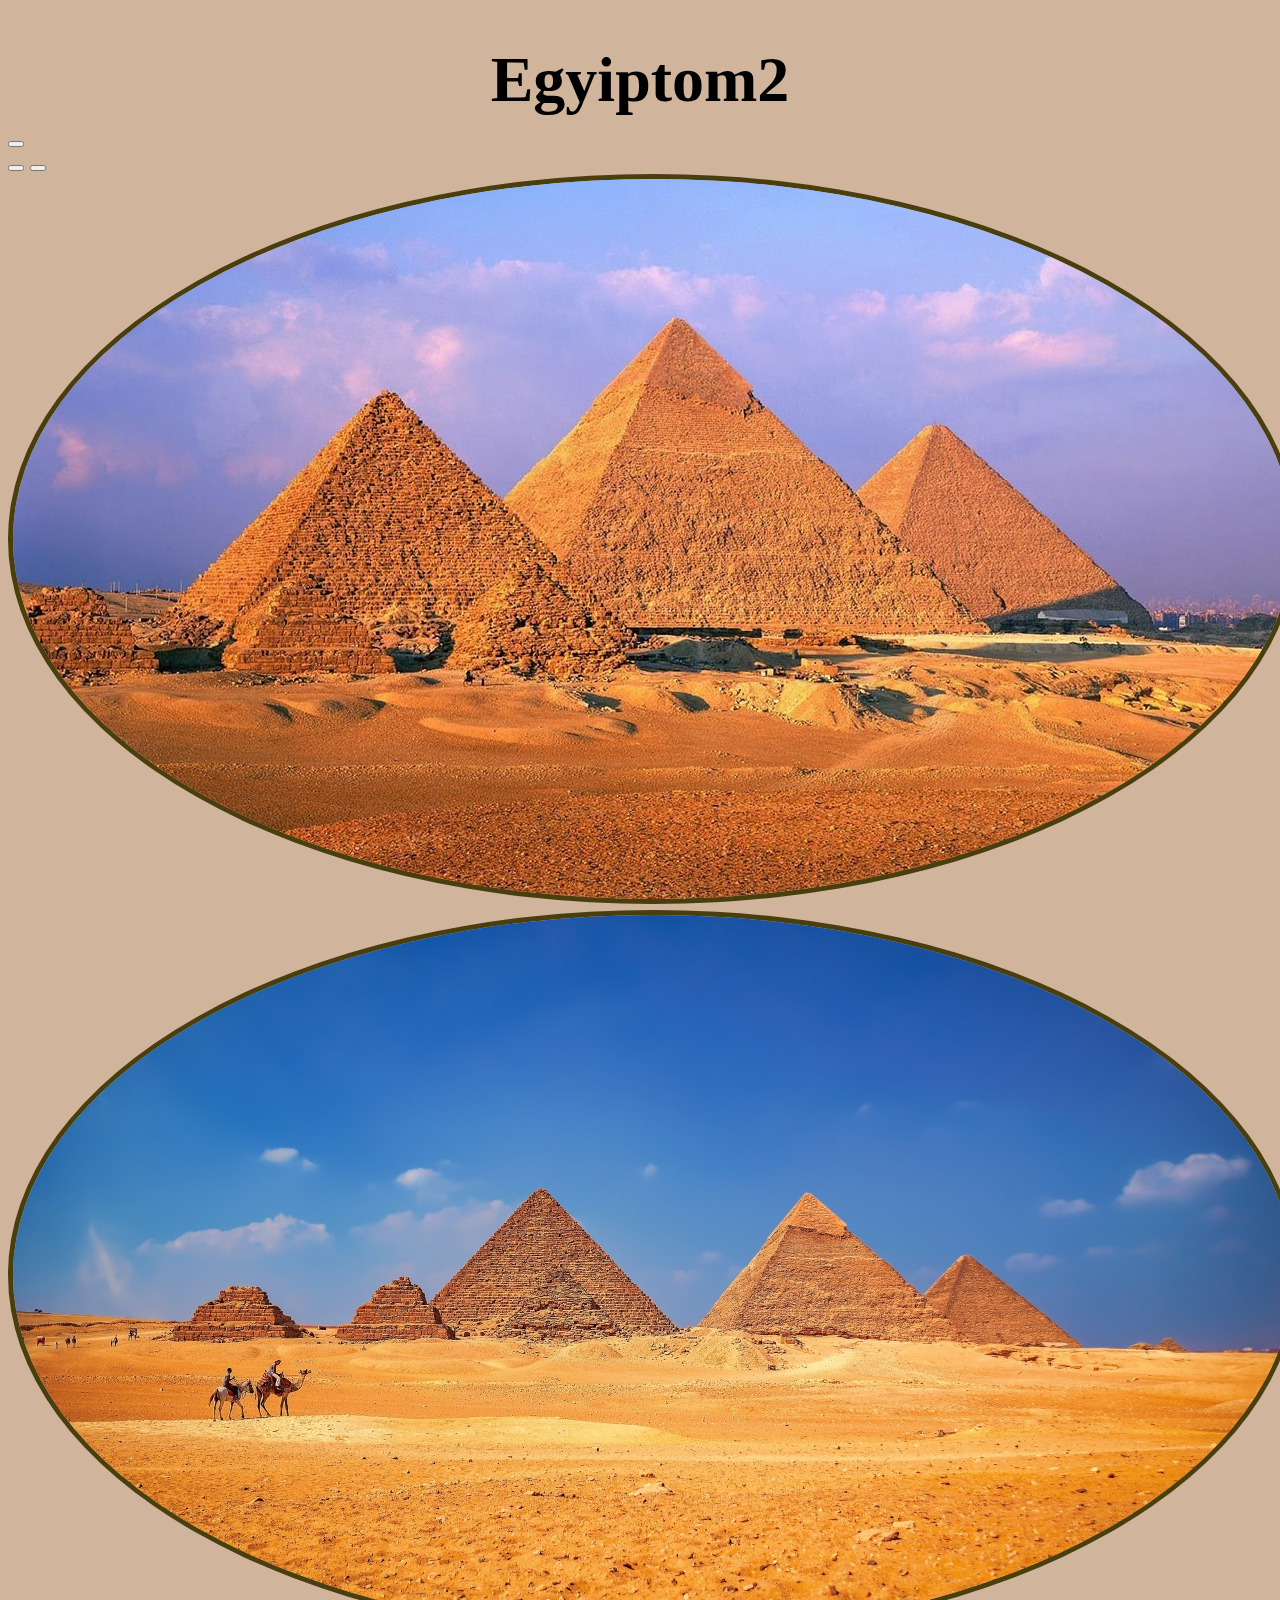
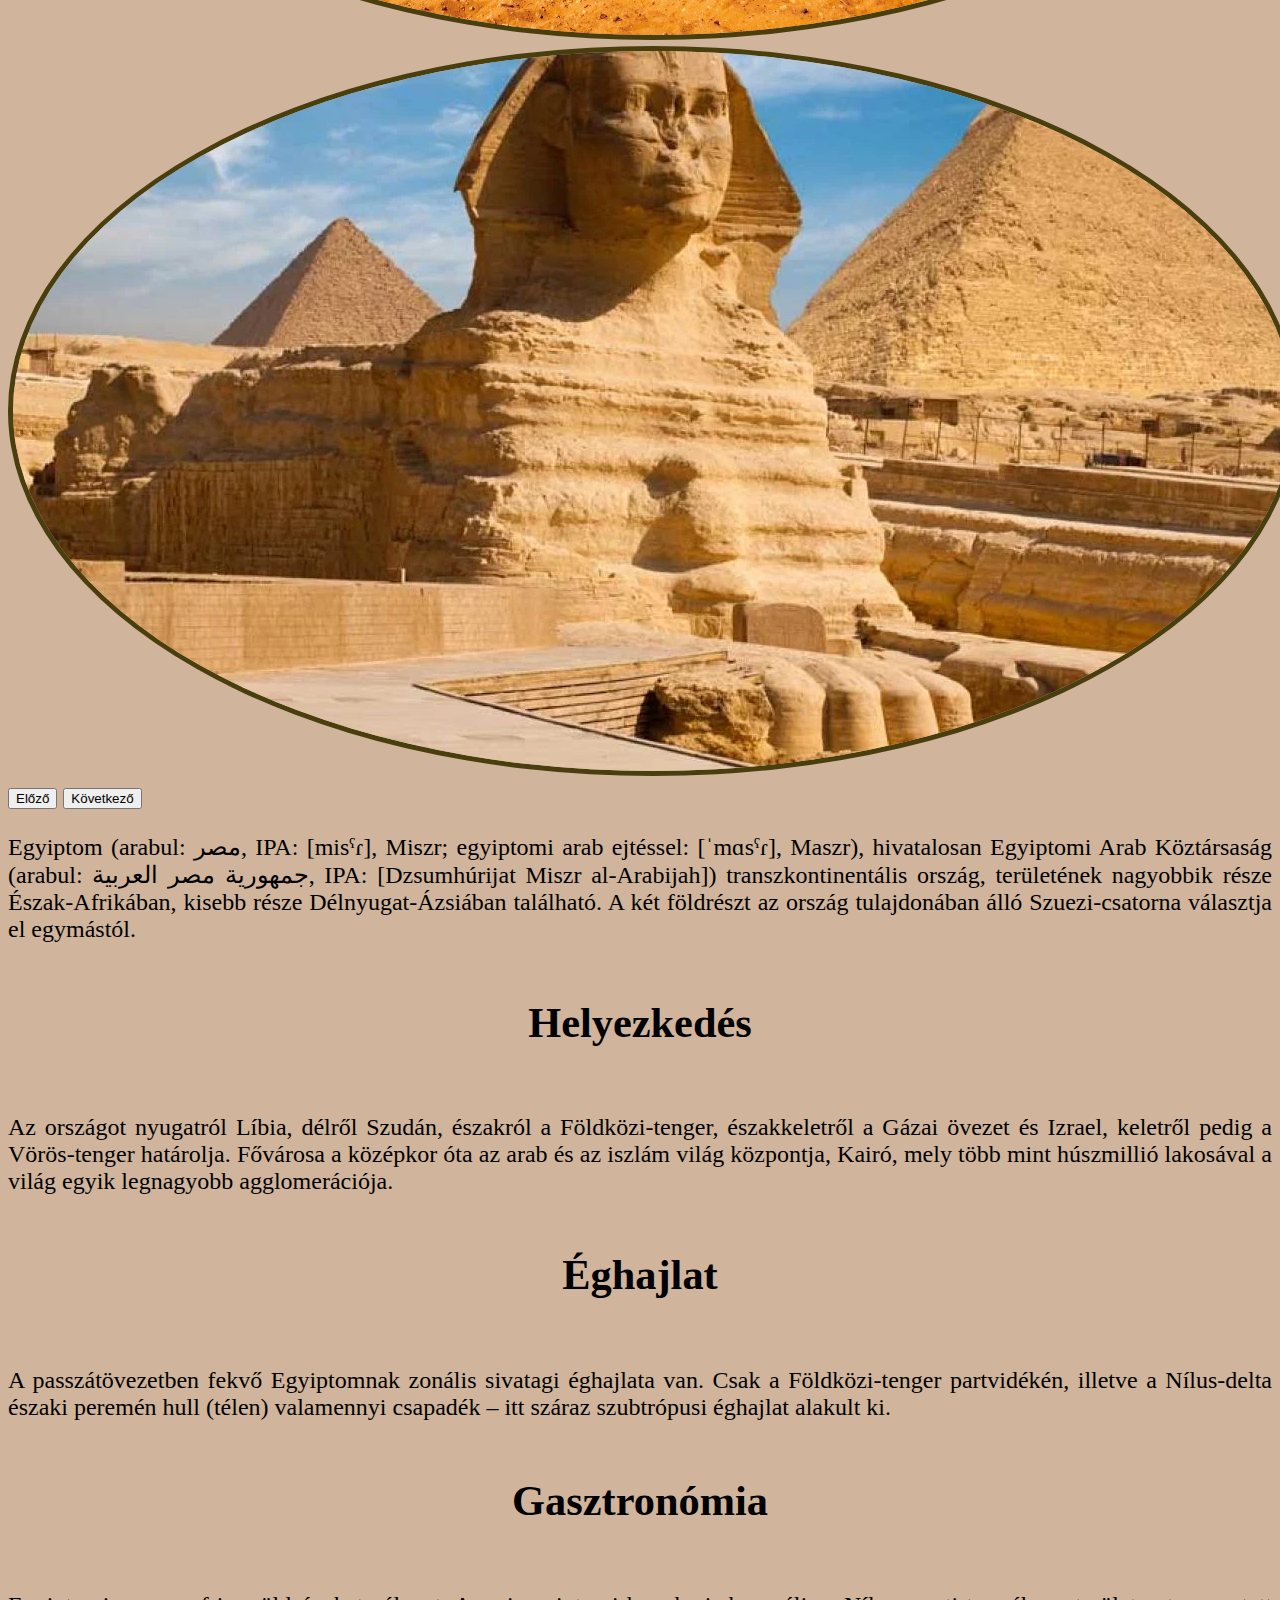
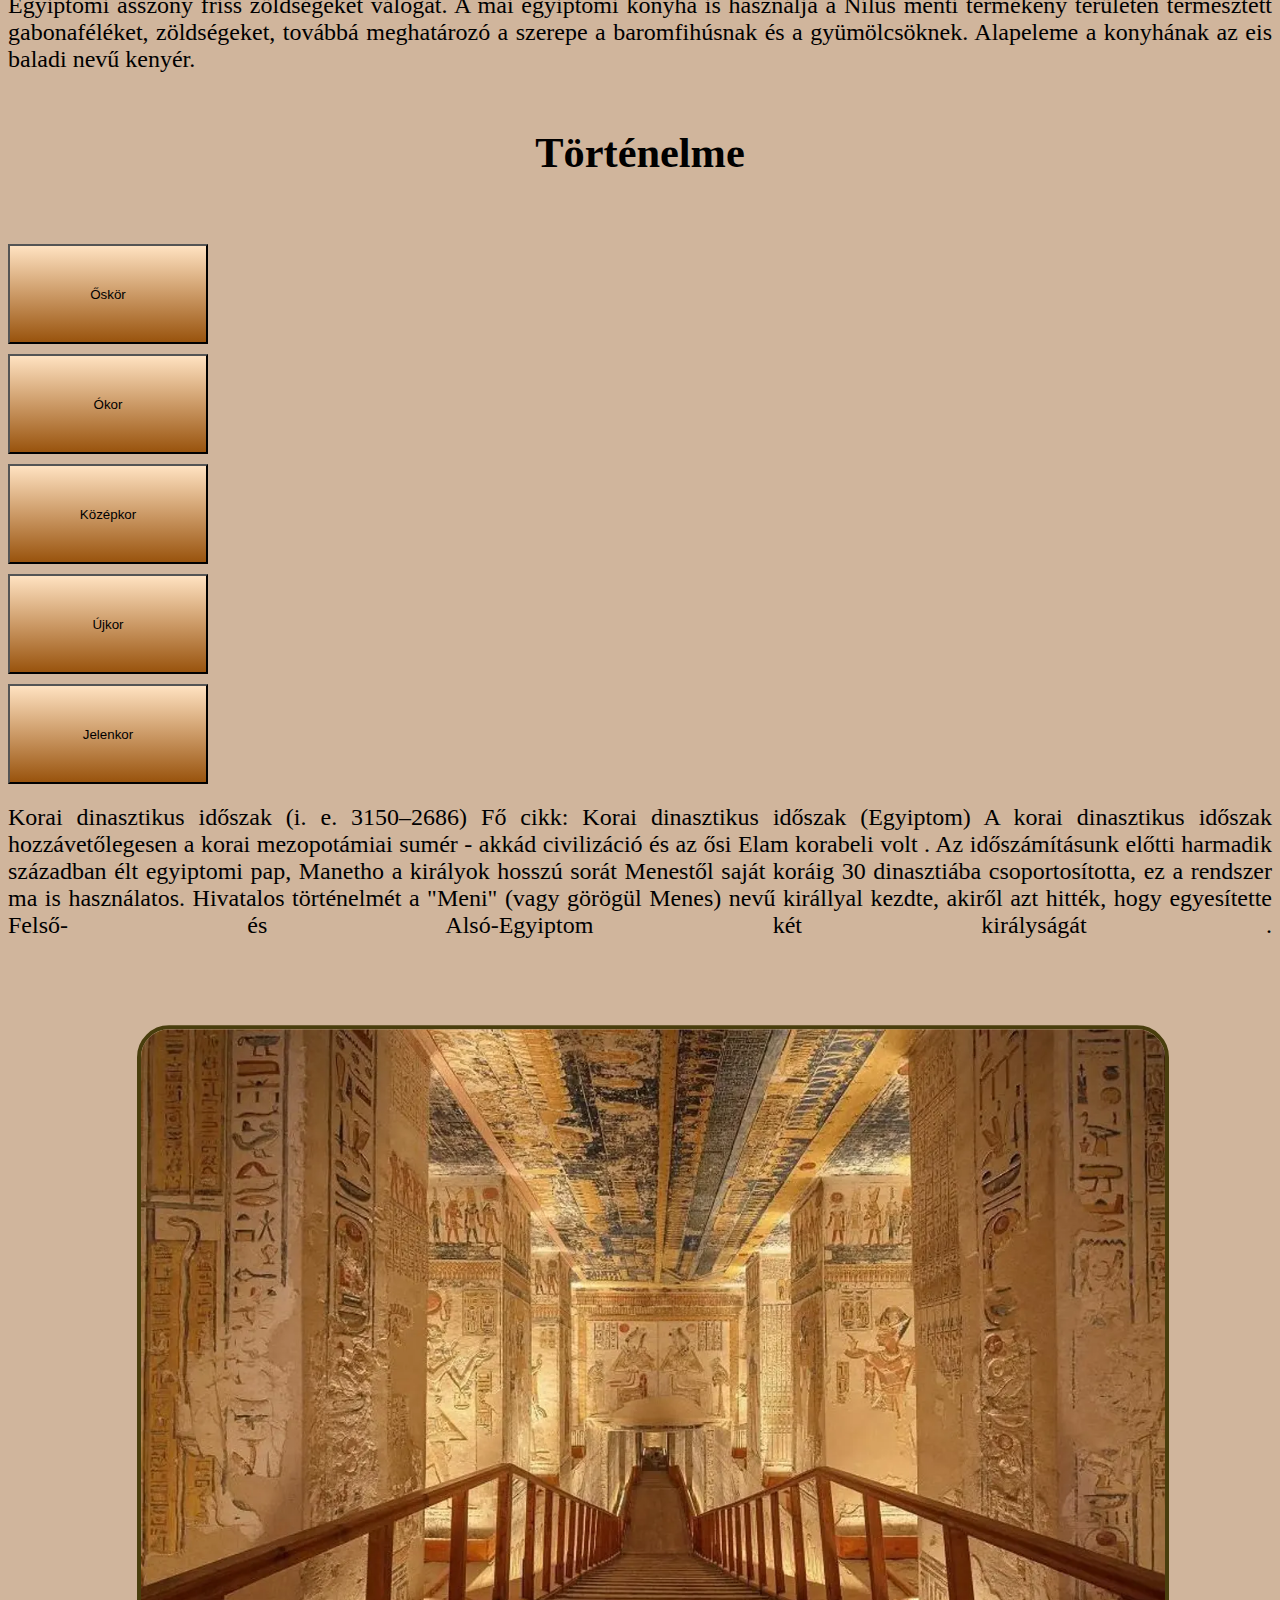
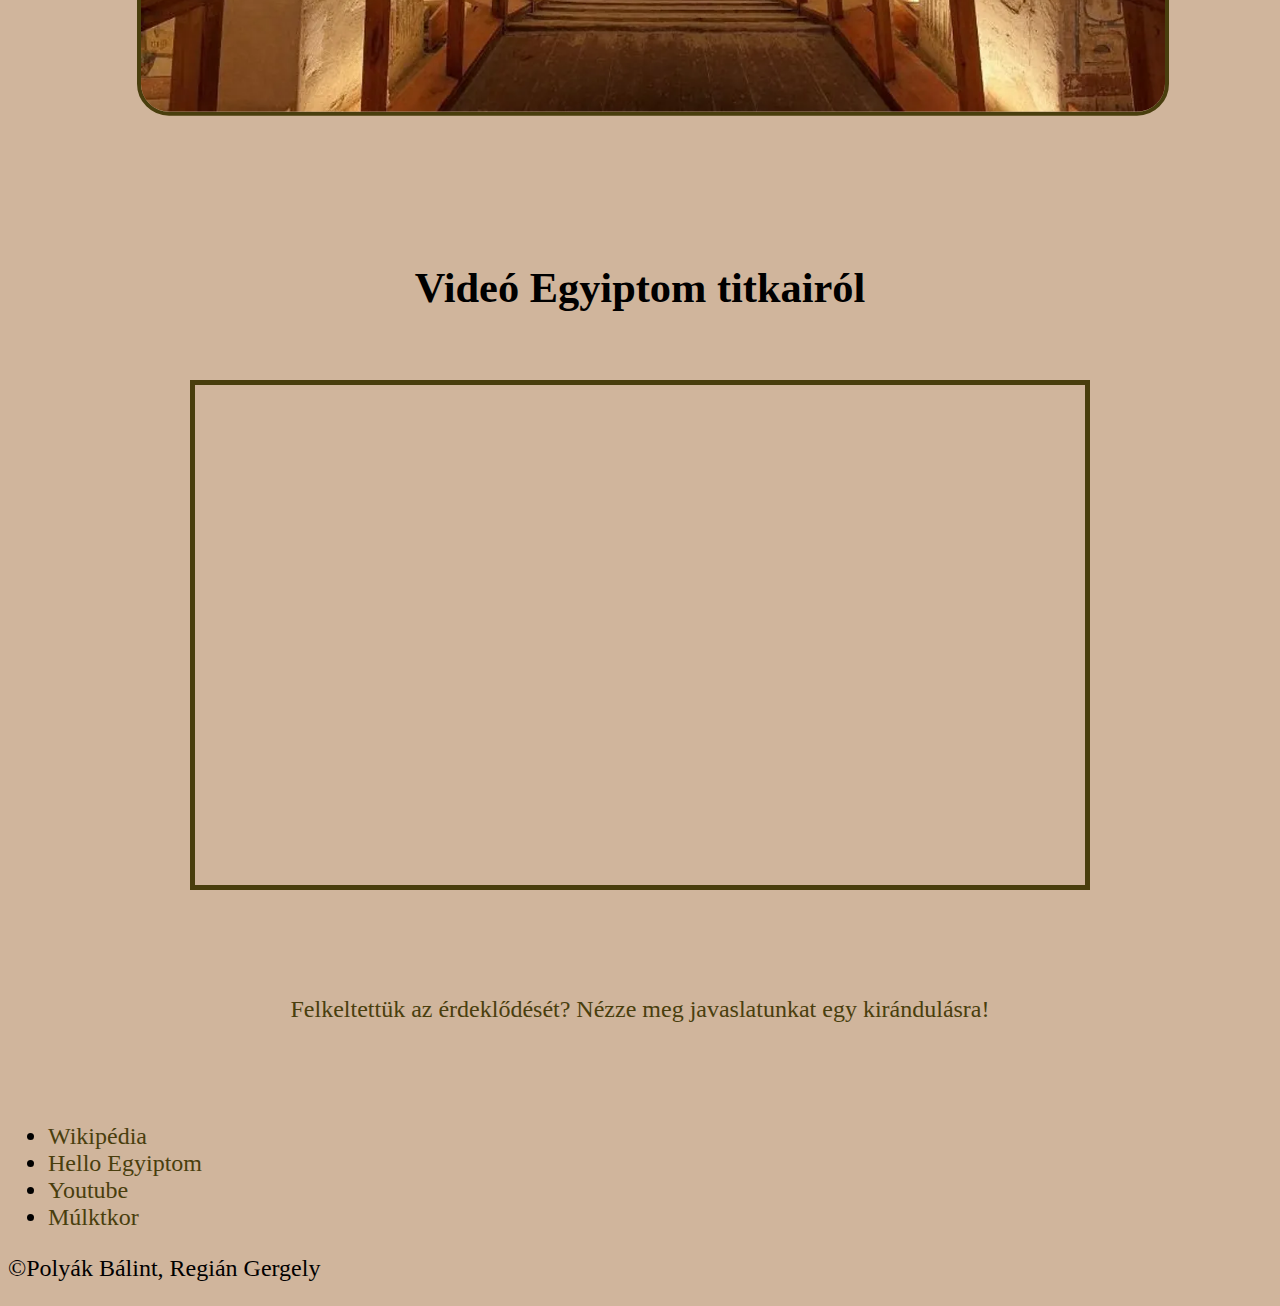
<file: index.html>
<!DOCTYPE html>
<html lang="hu">
<head> 
    <meta charset="UTF-8">
    <meta http-equiv="X-UA-Compatible" content="IE=edge">
    <meta name="viewport" content="width=device-width, initial-scale=1.0">
    <link href="https://cdn.jsdelivr.net/npm/bootstrap@5.1.3/dist/css/bootstrap.min.css" rel="stylesheet" integrity="sha384-1BmE4kWBq78iYhFldvKuhfTAU6auU8tT94WrHftjDbrCEXSU1oBoqyl2QvZ6jIW3" crossorigin="anonymous">
    <script src="https://cdn.jsdelivr.net/npm/bootstrap@5.1.3/dist/js/bootstrap.bundle.min.js" integrity="sha384-ka7Sk0Gln4gmtz2MlQnikT1wXgYsOg+OMhuP+IlRH9sENBO0LRn5q+8nbTov4+1p" crossorigin="anonymous"></script>
    <link rel="stylesheet" href="style.css">
    <title>Egyiptom</title>
</head>
<body>
    <div class="container">
        <div class="row">
            <div class="col-12 heading">
                <h1 >Egyiptom2</h1>
            </div>
        </div>
        <div class="row">
            <div class="col-lg-6 ">
                <div id="carouselExampleIndicators" class="carousel slide" data-bs-ride="carousel">
                    <div class="carousel-indicators">
                      <button type="button" data-bs-target="#carouselExampleIndicators" data-bs-slide-to="0" class="active" aria-current="true" aria-label="Slide 1"></button>
                      <button type="button" data-bs-target="#carouselExampleIndicators" data-bs-slide-to="1" aria-label="Slide 2"></button>
                      <button type="button" data-bs-target="#carouselExampleIndicators" data-bs-slide-to="2" aria-label="Slide 3"></button>
                    </div>
                    <div class="carousel-inner">
                      <div class="carousel-item active">
                        <img src="kepek/egyiptom-altalanos.jpg" class="d-block w-100 slideshow" title="piramisok" alt="piramisok">
                      </div>
                      <div class="carousel-item">
                        <img src="kepek/slideshhow1.jpg" class="d-block w-100 slideshow" title="piramisok" title="piramisok">
                      </div>
                      <div class="carousel-item">
                        <img src="kepek/slideshow2.jpg" class="d-block w-100 slideshow" title="sphinx" title="sphinx">
                      </div>
                    </div>
                    <button class="carousel-control-prev" type="button" data-bs-target="#carouselExampleIndicators" data-bs-slide="prev">
                      <span class="carousel-control-prev-icon" aria-hidden="true"></span>
                      <span class="visually-hidden">Előző</span>
                    </button>
                    <button class="carousel-control-next" type="button" data-bs-target="#carouselExampleIndicators" data-bs-slide="next">
                      <span class="carousel-control-next-icon" aria-hidden="true"></span>
                      <span class="visually-hidden">Következő</span>
                    </button>
                  </div> 
            </div>
            <div class="col-lg-6">
                <p>Egyiptom (arabul: مصر, IPA: [misˤɾ], Miszr; egyiptomi arab ejtéssel: [ˈmɑsˤɾ], Maszr), hivatalosan Egyiptomi Arab Köztársaság (arabul: جمهورية مصر العربية, IPA: [Dzsumhúrijat Miszr al-Arabijah]) transzkontinentális ország, területének nagyobbik része Észak-Afrikában, kisebb része Délnyugat-Ázsiában található. A két földrészt az ország tulajdonában álló Szuezi-csatorna választja el egymástól.</p>
            </div>
        </div>
        <div class="row">
            <div class="col-lg-4">
                <h3>Helyezkedés</h3>
                <p>Az országot nyugatról Líbia, délről Szudán, északról a Földközi-tenger, északkeletről a Gázai övezet és Izrael, keletről pedig a Vörös-tenger határolja. Fővárosa a középkor óta az arab és az iszlám világ központja, Kairó, mely több mint húszmillió lakosával a világ egyik legnagyobb agglomerációja.</p>
            </div>
            <div class="col-lg-4">
                <h3>Éghajlat</h3>
                <p>A passzátövezetben fekvő Egyiptomnak zonális sivatagi éghajlata van. Csak a Földközi-tenger partvidékén, illetve a Nílus-delta északi peremén hull (télen) valamennyi csapadék – itt száraz szubtrópusi éghajlat alakult ki.
                </p>
            </div>
            <div class="col-lg-4">
                <h3>Gasztronómia</h3>
                <p>Egyiptomi asszony friss zöldségeket válogat.
                    A mai egyiptomi konyha is használja a Nílus menti termékeny területen termesztett gabonaféléket, zöldségeket, továbbá meghatározó a szerepe a baromfihúsnak és a gyümölcsöknek. Alapeleme a konyhának az eis baladi nevű kenyér.</p>
            </div>
        </div>
        <div class="row">
            <h3>Történelme</h3>
            <div class="col-lg-3 button-container">
                <button class="korok-btn" onclick="displayText(1)">Őskör</button><br>
                <button class="korok-btn" onclick="displayText(2)">Ókor</button><br>
                <button class="korok-btn" onclick="displayText(3)">Középkor</button><br>
                <button class="korok-btn" onclick="displayText(4)">Újkor</button><br>
                <button class="korok-btn" onclick="displayText(5)">Jelenkor</button><br>
            </div>
            <div class="col-lg-9">
              <div class="text-container">
                <p class="text active" id="text1">Korai dinasztikus időszak (i. e. 3150–2686)
                  Fő cikk: Korai dinasztikus időszak (Egyiptom)
                  A korai dinasztikus időszak hozzávetőlegesen a korai mezopotámiai sumér - akkád civilizáció és az ősi Elam korabeli volt . Az időszámításunk előtti harmadik században élt egyiptomi pap, Manetho a királyok hosszú sorát Menestől saját koráig 30 dinasztiába csoportosította, ez a rendszer ma is használatos. Hivatalos történelmét a "Meni" (vagy görögül Menes) nevű királlyal kezdte, akiről azt hitték, hogy egyesítette Felső- és Alsó-Egyiptom két királyságát .
                <img src="kepek/okori egziptom.jpg" class="img-fluid okor" alt="Valley of the kings" title="Valley of the kings"></p>
                <p class="text" id="text2">Hafré piramisa
                  A terület viszonylagos elszigeteltsége és a Nílus évenkénti áradásai következtében a Nílus völgyében alakult ki az ókori Egyiptom, az ókor egyik legfejlettebb civilizációja, miután Ménész (Mina) I. e. 3000 körül egyesítette Alsó- és Felső-Egyiptomot. A birodalom mintegy háromezer évig állt fenn; a XXX. dinasztia hatalmát a perzsák döntötték meg I. e. 342-ben, így rövid függetlenedést követően az I. e. 525-ben már meghódított Egyiptom ismét az Óperzsa Birodalom része lett. A folyton lázongó tartományt I. e. 332-ben foglalták el Nagy Sándor csapatai, majd halála után egyik hadvezére, I. Ptolemaiosz vezetésével ismét függetlenedett.
                  <img src="kepek/egyiptom2-scaled.jpg" class="img-fluid okor" alt="Abu Simbel Temple" title="Abu Simbel Temple"></p>
                  
                <p class="text" id="text3">Egyiptom a 7. század közepén a iszlám zászlaja alatt egyesült arabok hódításának esett áldozatul. Miután az Újperzsa Birodalommal folytatott, mintegy ötvenéves háborúskodás során kimerült császárság 636-ban döntő vereséget szenvedett az eltökélt araboktól a jarmúki csatában, Szíria és Palesztina után Egyiptom is elesett. 641-ben a bizánciak vereséget szenvedtek a babilóni csatában Amr ibn al-Ász hadaitól, és a tartomány evakuálása mellett döntöttek. A szeptember 12-én elhagyott Alexandriát a Kürosz pátriárka által aláírt szerződésben vállaltak értelmében az arabok szeptember 29-én bevonultak a városba.
                  <img src="kepek/kozepkoriegyiptom.jpg" class="img-fluid okor" alt="Falrajzok" title="Falrajzok">
                </p>
                <p class="text" id="text4">
                  Az újkori Egyiptom történelmi periódusa az ókori Egyiptom után következik, a modern időkig tart. Általában az 1517-es oszmán-török hódítástól kezdik számolni, amikor is Egyiptom a török birodalom részévé vált, és ez a közel-keleti régió sok tekintetben az oszmán befolyás alá került. Az újkori Egyiptom számos fontos politikai és társadalmi változáson ment keresztül, többek között a francia és az angol befolyás észlelhető a területen.
                  <img src="kepek/ujkori.jpeg" class="img-fluid okor" class="img-fluid okor" alt="Deir el-Bahari" title="Deir el-Bahari"></p>
                <p class="text" id="text5">Jelenkori Egyiptom az ország történelmének és kultúrájának fontos része, amely sokféle politikai és társadalmi dinamikát tartalmaz. Az 1952-es egyiptomi forradalom és az azt követő események jelentősen formálták az ország jelenlegi politikai és társadalmi környezetét.

                  Az egyik legfontosabb esemény az 1952-es egyiptomi forradalom volt, amelynek során az Egyiptomi Szabad Tisztek Mozgalma (Free Officers Movement) vette át az uralmat az országban. Ennek eredményeként az uralkodói rendszer megszűnt, és az ország republikánus állammá vált.
                  <img src="kepek/jelenegziptom.jpg" class="img-fluid okor" class="img-fluid okor" alt="piramisok,sphinx" title="piramisok,sphinx"></p>
              </div>
            </div>
        </div>
        <div class="row">
          <div class="col-12 video">
            <h3>Videó Egyiptom titkairól</h3>
            <iframe width="890" height="500"
            src="https://www.youtube.com/embed/d98u4k0NDJI" class="videocska">
            </iframe>
          </div>
        </div>
        <div class="row">
          <div class="col-12">
            <a href="">
              <a href="kirandulas.html">
                <p id="ajanlas">Felkeltettük az érdeklődését? Nézze meg javaslatunkat egy kirándulásra!</p>
              </a>
            </a>
          </div>
        </div>
    </div>
    <div class="container">
      <footer class="py-3 my-4">
        <ul class="nav justify-content-center border-bottom pb-3 mb-3">
          <li class="nav-item"><a href="https://hu.wikipedia.org/wiki/%C3%93kori_Egyiptom" class="nav-link px-2 text-muted">Wikipédia</a></li>
          <li class="nav-item"><a href="https://helloegyiptom.wixsite.com/helloegyiptom/post/20-furcsa-dolog-az-%C3%B3kori-egyiptomiakr%C3%B3l" class="nav-link px-2 text-muted">Hello Egyiptom</a></li>
          <li class="nav-item"><a href="https://www.youtube.com/watch?v=d98u4k0NDJI&t=101s&ab_channel=T%C3%ADzesLista" class="nav-link px-2 text-muted">Youtube</a></li>
          <li class="nav-item"><a href="https://m.mult-kor.hu/20130424_het_erdekesseg_az_okori_egyiptombol?pIdx=1" class="nav-link px-2 text-muted">Múlktkor</a></li>
          <!-- <li class="nav-item"><a href="#" class="nav-link px-2 text-muted">Egyiptom</a></li> -->
        </ul>
        <p class="text-center ">&copy;Polyák Bálint, Regián Gergely</p>
      </footer>
    </div>
    <script>
      document.getElementById('text1').classList.add('active');
    
      function displayText(buttonNumber) {
        var texts = document.querySelectorAll('.text');
        texts.forEach(function(text) {
          text.classList.remove('active');
        });
    
        var textId = 'text' + buttonNumber;
        var textElement = document.getElementById(textId);
        if (textElement) {
          textElement.classList.add('active');
        }
      }
    </script>
</html>
</file>
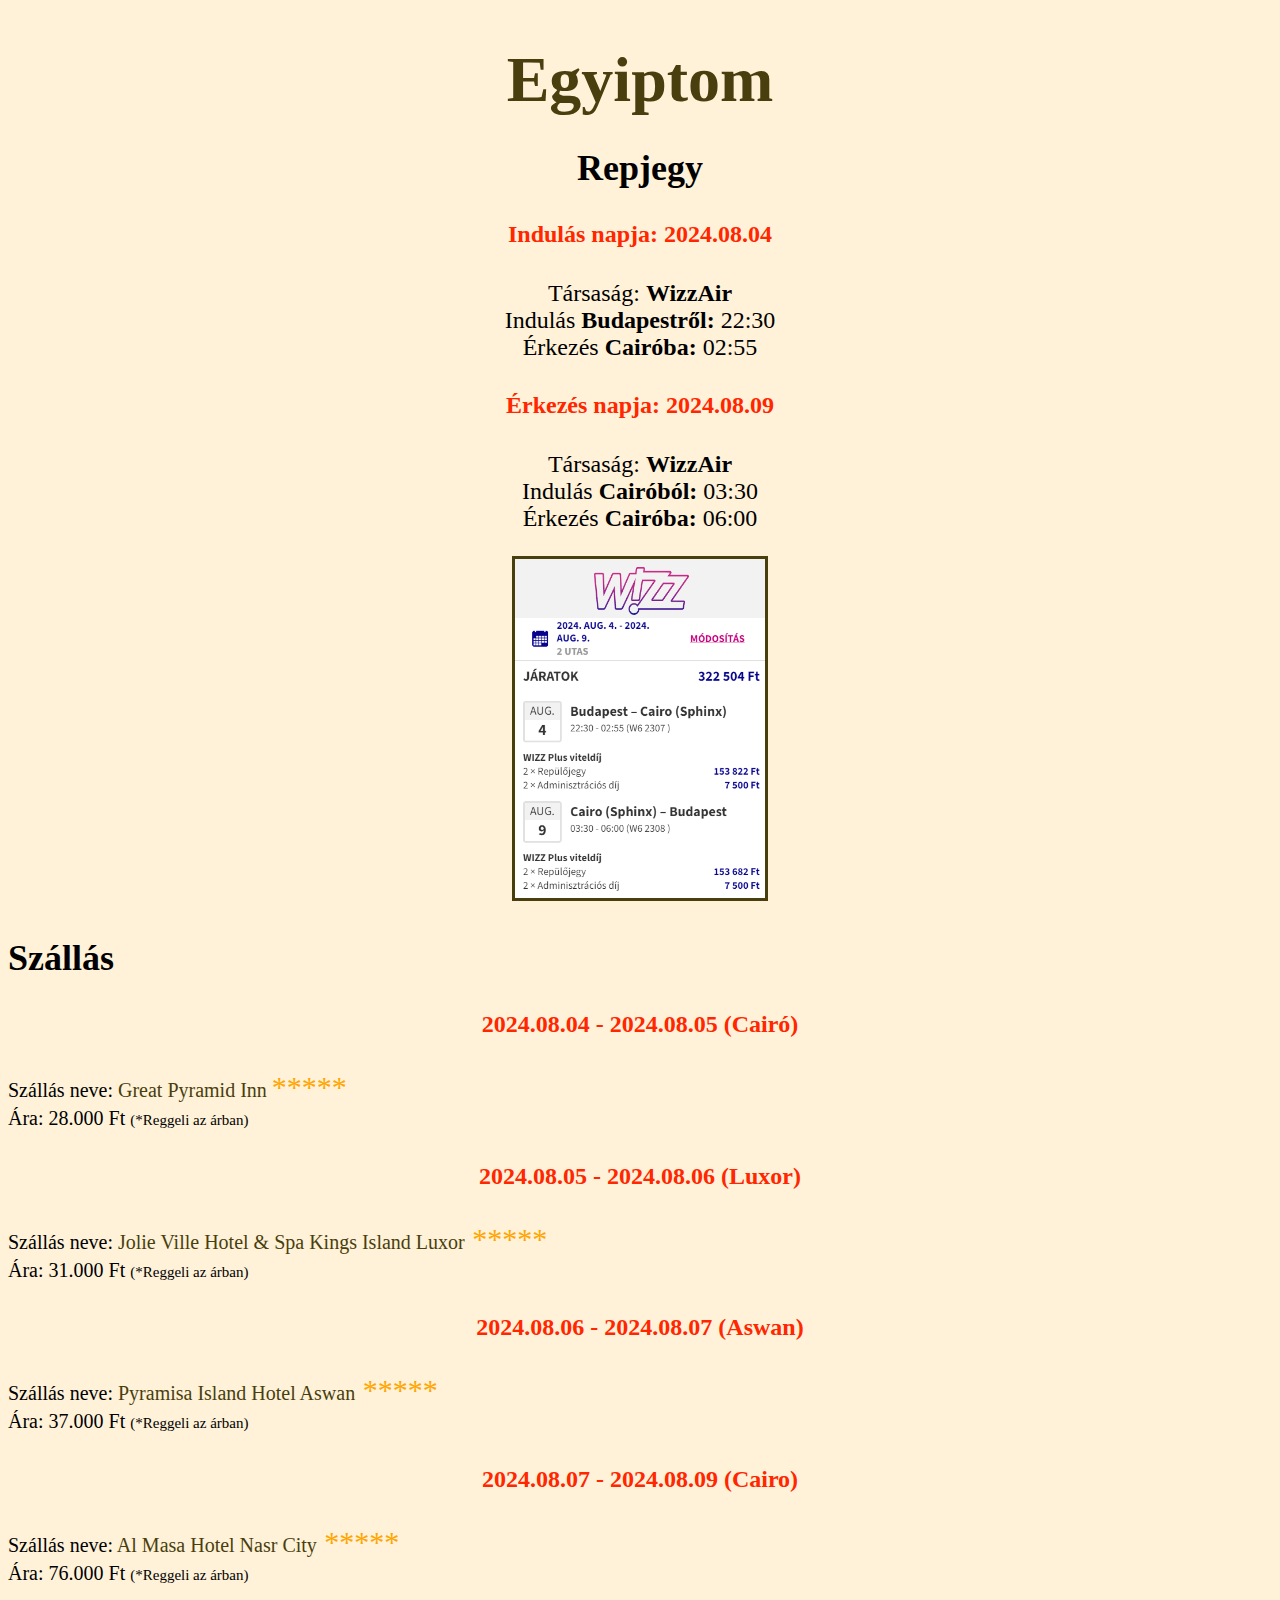
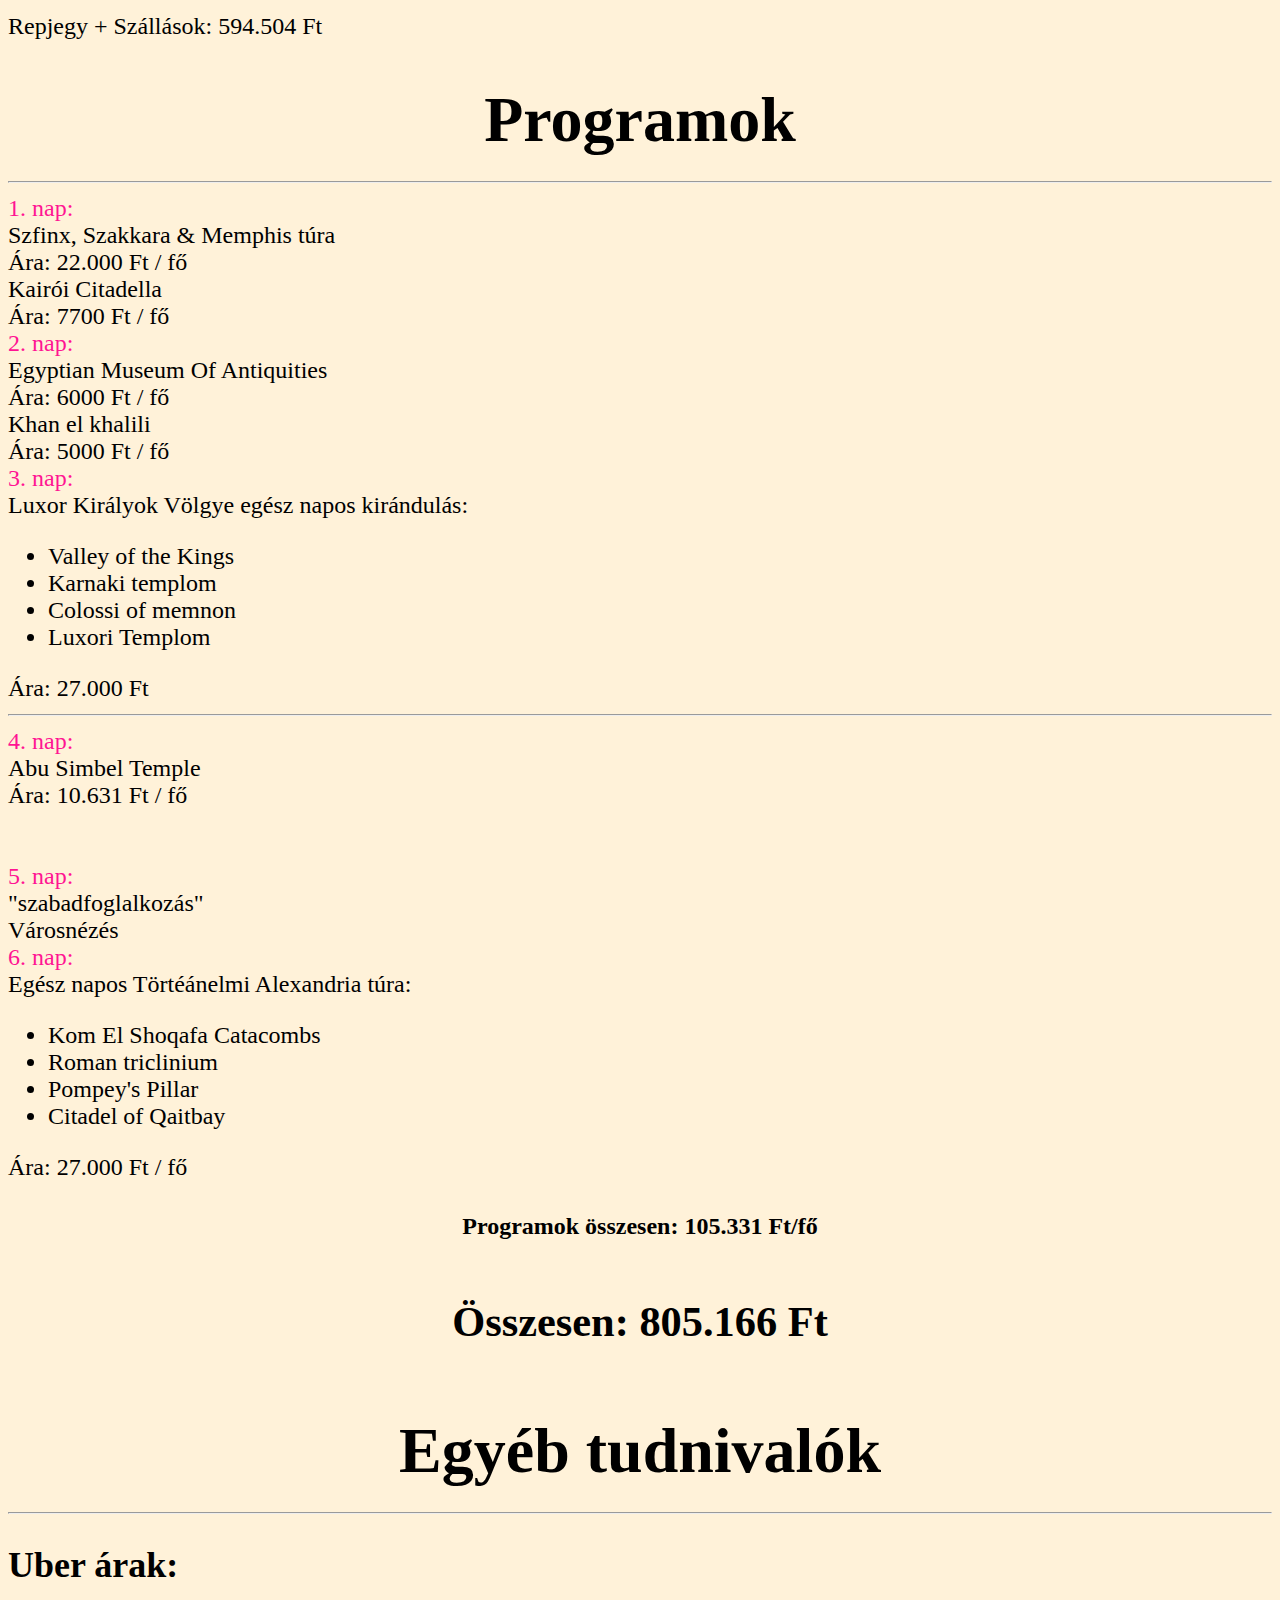
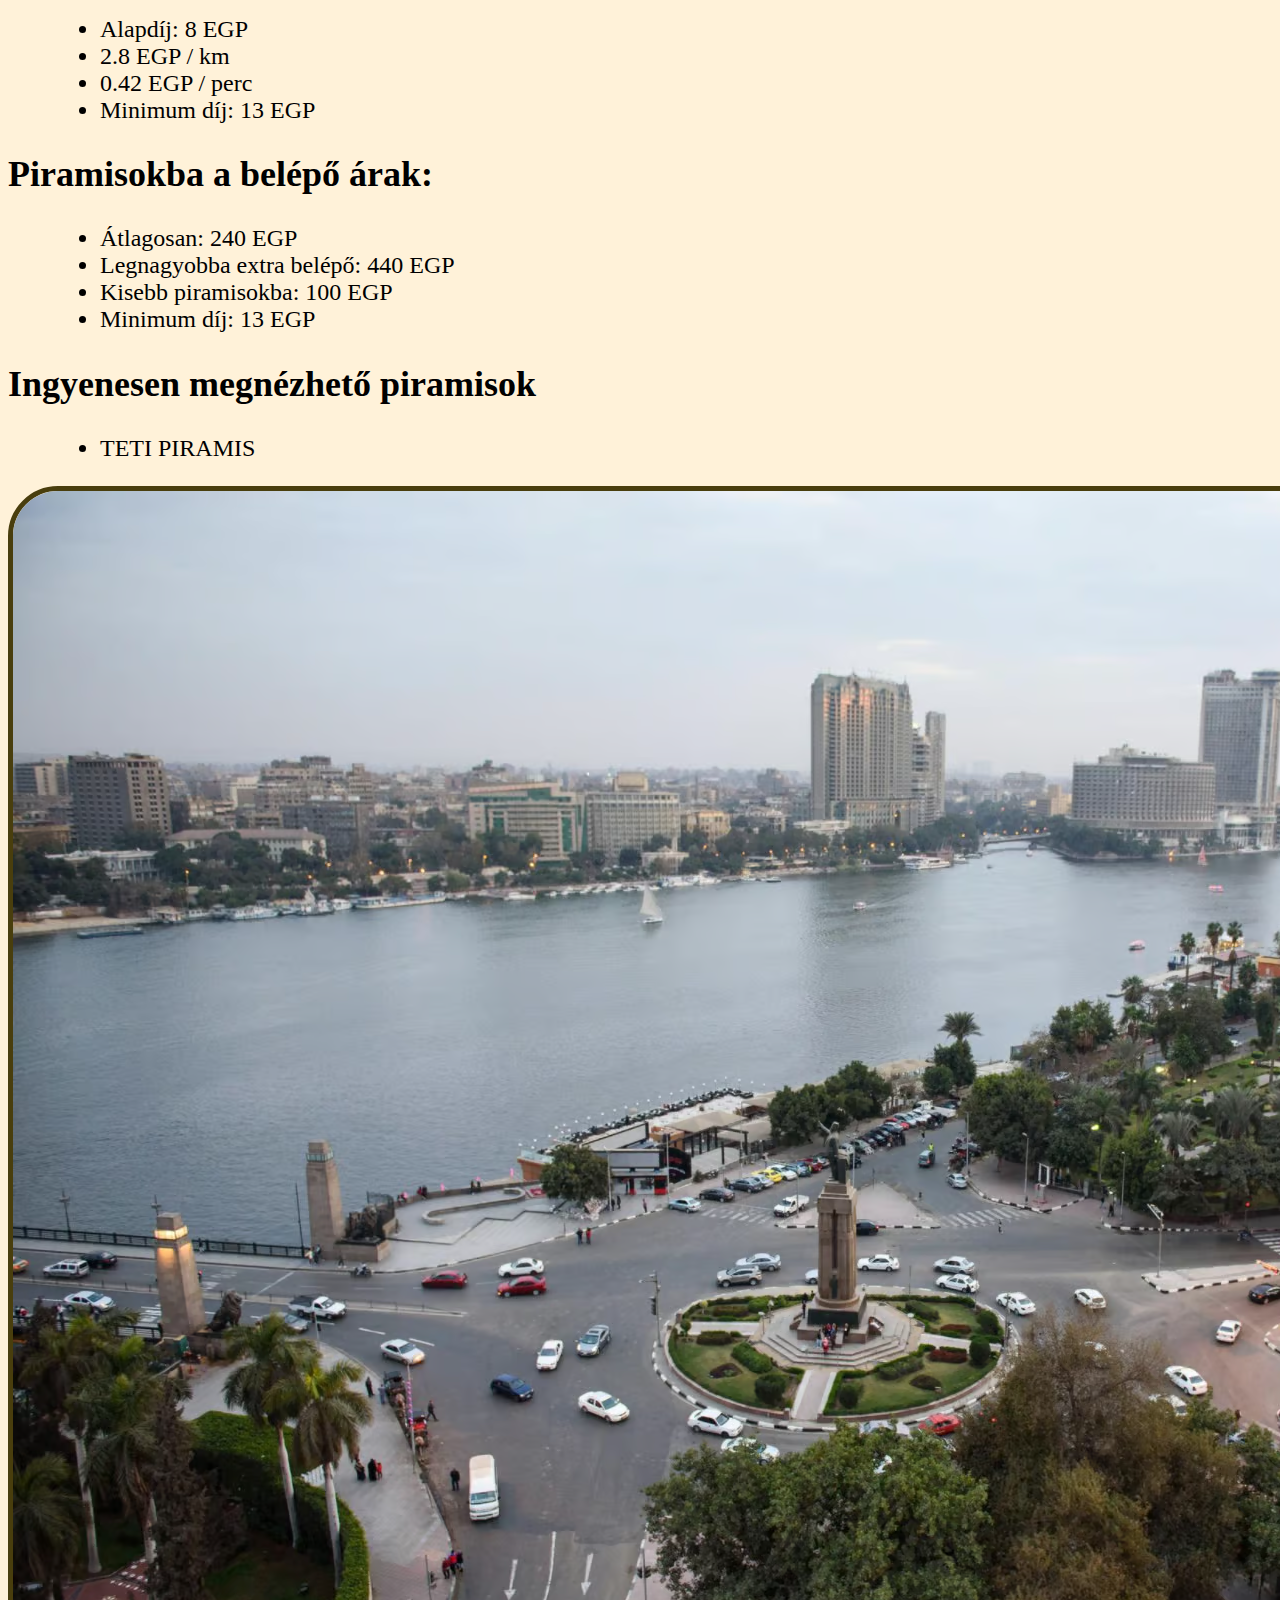
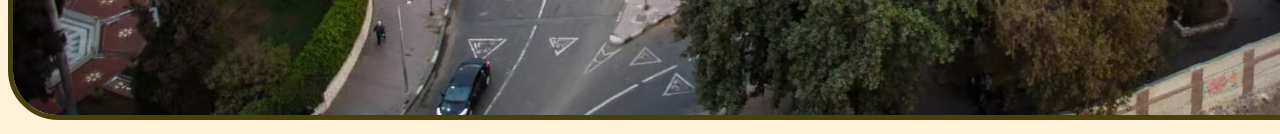
<file: kirandulas.html>
<!DOCTYPE html>
<html lang="hu">
<head> 
    <meta charset="UTF-8">
    <meta http-equiv="X-UA-Compatible" content="IE=edge">
    <meta name="viewport" content="width=device-width, initial-scale=1.0">
    <link href="https://cdn.jsdelivr.net/npm/bootstrap@5.1.3/dist/css/bootstrap.min.css" rel="stylesheet" integrity="sha384-1BmE4kWBq78iYhFldvKuhfTAU6auU8tT94WrHftjDbrCEXSU1oBoqyl2QvZ6jIW3" crossorigin="anonymous">
    <script src="https://cdn.jsdelivr.net/npm/bootstrap@5.1.3/dist/js/bootstrap.bundle.min.js" integrity="sha384-ka7Sk0Gln4gmtz2MlQnikT1wXgYsOg+OMhuP+IlRH9sENBO0LRn5q+8nbTov4+1p" crossorigin="anonymous"></script>
    <link rel="stylesheet" href="style.css">
    <link rel="stylesheet" href="kirandulas.css">
    <title>Egyiptom</title>
</head>
<body>
    <div class="container">
        <div class="row">
            <div class="col-12 heading">
                <h1> <a href="index.html">Egyiptom</a></h1>
            </div>
        </div>
       <div class="row">
        <div class="col-lg-6 repjegy-div">
            <h2>Repjegy</h2>
            <div id="repjegy">
                <p>
                <h4 id="indulas">Indulás napja: 2024.08.04</h4> 
                Társaság: <b>WizzAir</b> <br>
                Indulás <b>Budapestről:</b> 22:30 <br>
                Érkezés <b>Cairóba:</b> 02:55       
                <h4 id="indulas">Érkezés napja: 2024.08.09</h4>
                Társaság: <b>WizzAir</b> <br>
                Indulás <b>Cairóból:</b> 03:30 <br>
                Érkezés <b>Cairóba:</b> 06:00</p>    
            </div>
            <img src="kepek/repjegy.png" alt="repjegy" class="img-fluid repjegy-kep" title="repjegyek">
        </p>

        </div>
        <div class="col-lg-6">
            <h2>Szállás</h2>
          
            <div id="szallas">
                <h4 id="indulas">2024.08.04 - 2024.08.05 (Cairó)</h4>
                <p>
                <span class="szallas-nev">Szállás neve: <a href="https://www.booking.com/hotel/eg/great-pyramid-inn.hu.html?aid=319854&label=great-pyramid-inn-WN6SSMXThIdzniN13SkHfAS438068517082%3Apl%3Ata%3Ap1%3Ap2%3Aac%3Aap%3Aneg%3Afi%3Atikwd-122738955926%3Alp9107634%3Ali%3Adec%3Adm%3Appccp%3DUmFuZG9tSVYkc2RlIyh9YavywThF4buZMwppv9IhQn0&sid=b540a06affc83292b10012929bdadb5a&age=0&all_sr_blocks=152563711_295793783_2_1_0&checkin=2024-06-08&checkout=2024-06-09&dest_id=-290692&dest_type=city&dist=0&group_adults=2&group_children=0&hapos=1&highlighted_blocks=152563711_295793783_2_1_0&hpos=1&matching_block_id=152563711_295793783_2_1_0&no_rooms=1&req_adults=2&req_children=0&room1=A%2CA&sb_price_type=total&sr_order=popularity&sr_pri_blocks=152563711_295793783_2_1_0__7642&srepoch=1712154258&srpvid=5dbb6545374200bb&type=total&ucfs=1&activeTab=main"> Great Pyramid Inn</a> <span class="stars"> *****</span> <br></span>
                <span class="szallas-nev">Ára: 28.000 Ft <span class="reggeli">(*Reggeli az árban)</span></span>
                        </p>
                        <p>
                <h4 id="indulas">2024.08.05 - 2024.08.06 (Luxor)</h4>
                <p>
                <span class="szallas-nev">Szállás neve: <a href="https://www.booking.com/hotel/eg/jolie-ville-kings-island-luxor.hu.html"> Jolie Ville Hotel & Spa Kings Island Luxor</a><span class="stars"> *****</span> <br></span>
                <span class="szallas-nev">Ára: 31.000 Ft <span class="reggeli">(*Reggeli az árban)</span></span>
                        </p>
                        <p>
                <h4 id="indulas">2024.08.06 - 2024.08.07 (Aswan)</h4>
                <p>
                <span class="szallas-nev">Szállás neve: <a href="https://www.booking.com/hotel/eg/lti-pyramisa-isis-island-aswan.en-gb.html?aid=318615&label=New_English_EN_HU_26767330345-iELNg0bAp3N_IdTKmlw24AS634117823748%3Apl%3Ata%3Ap1%3Ap2%3Aac%3Aap%3Aneg%3Afi%3Atidsa-64415224945%3Alp9107634%3Ali%3Adec%3Adm%3Aag26767330345%3Acmp394949305&sid=b540a06affc83292b10012929bdadb5a&age=0;all_sr_blocks=1603005_201862224_0_41_0;checkin=2024-06-08;checkout=2024-06-09;dest_id=-291535;dest_type=city;dist=0;group_adults=2;group_children=0;hapos=1;highlighted_blocks=1603005_201862224_0_41_0;hpos=1;matching_block_id=1603005_201862224_0_41_0;no_rooms=1;req_adults=2;req_children=0;room1=A%2CA;sb_price_type=total;sr_order=popularity;sr_pri_blocks=1603005_201862224_0_41_0__10272;srepoch=1712151684;srpvid=a5a1603f793c0214;type=total;ucfs=1&#hotelTmpl"> Pyramisa Island Hotel Aswan</a><span class="stars"> *****</span> <br></span>
                <span class="szallas-nev">Ára: 37.000 Ft <span class="reggeli">(*Reggeli az árban)</span></span>
                        </p>
                        <p>
                <h4 id="indulas">2024.08.07 - 2024.08.09 (Cairo)</h4>
                <p>
                <span class="szallas-nev">  Szállás neve:<a href="https://www.booking.com/hotel/eg/al-masa-and-spa.hu.html?aid=2311236&label=hu-hu-booking-desktop-YztO0B3xXl2MagfZOWTzvgS652796013597%3Apl%3Ata%3Ap1%3Ap2%3Aac%3Aap%3Aneg%3Afi%3Atikwd-334108349%3Alp9107634%3Ali%3Adec%3Adm&sid=b540a06affc83292b10012929bdadb5a&all_sr_blocks=0_0_2_0_0&checkin=2024-06-08&checkout=2024-06-09&dest_id=-290692&dest_type=city&dist=0&group_adults=2&group_children=0&hapos=7&highlighted_blocks=0_0_2_0_0&hpos=7&matching_block_id=0_0_2_0_0&nflt=class%3D4%3Bclass%3D5%3Bprice%3DHUF-min-110000-1&no_rooms=1&req_adults=2&req_children=0&room1=A%2CA&sb_price_type=total&sr_order=class&sr_pri_blocks=0_0_2_0_0__10545&srepoch=1712151451&srpvid=888f5f7a94f80067&type=total&ucfs=1&activeTab=main"> Al Masa Hotel Nasr City</a><span class="stars"> *****</span> <br></span>
                <span class="szallas-nev">Ára: 76.000 Ft <span class="reggeli">(*Reggeli az árban)</span></span>
                 <br>
                 <br> Repjegy + Szállások: 594.504 Ft
                
                        </p>
                        <p>
                </div>
        </div>
    </div>
        <div class="row">
            <div class="col-12">
                <h1>Programok</h1>
                <hr>
            </div>
            <div class="row">
                <div class="col-lg-4">
                    <span class="days">1. nap:</span> <br>
                    Szfinx, Szakkara & Memphis túra <br>
                    Ára: 22.000 Ft / fő<br>
                    Kairói Citadella<br>
                    Ára: 7700 Ft / fő<br>
                </div>
                <div class="col-lg-4">
                    <span class="days">2. nap:</span> <br>
                    Egyptian Museum Of Antiquities<br>
                    Ára: 6000 Ft / fő<br>
                    Khan el khalili<br>
                    Ára: 5000 Ft / fő<br>
                </div>
                <div class="col-lg-4">
                    <span class="days">3. nap:</span> <br>
                    Luxor Királyok Völgye egész napos kirándulás:<br>
                    <ul>
                        <li>Valley of the Kings</li>
                        <li>Karnaki templom</li>
                        <li>Colossi of memnon</li>
                        <li>Luxori Templom</li>
                        
                    </ul>
                     Ára: 27.000 Ft
                </div>
            </div>
            <hr>
            <div class="row">
                <div class="col-lg-4">
                    <span class="days">4. nap:</span> <br>
                    Abu Simbel Temple <br>
                    Ára: 10.631 Ft / fő<br>
                    <br>
                    <br>
                </div>
                <div class="col-lg-4">
                    <span class="days">5. nap:</span> <br>
                    "szabadfoglalkozás"<br>
                    Városnézés<br>
                    
                </div>
                <div class="col-lg-4">
                    <span class="days">6. nap:</span> <br>
                    Egész napos Törtéánelmi Alexandria túra:<br>
                    <ul>
                        <li>Kom El Shoqafa Catacombs</li>
                        <li>Roman triclinium</li>
                        <li>Pompey's Pillar</li>
                        <li>Citadel of Qaitbay</li>
                    </ul>
                    Ára: 27.000 Ft / fő
                </div>
            </div> 
        </div>
        
         <h4>Programok összesen: 105.331 Ft/fő</h4>
         <h3>Összesen: 805.166 Ft</h3>
        <div class="row">
            <div class="col-12">
                <h1>Egyéb tudnivalók</h1>
                <hr>
            </div>
        </div>
       <div class="row">
            <div class="col-lg-6">
                <h2>Uber árak:</h2>
                <ul id="uber-prices">
                    <li>Alapdíj: 8 EGP</li>
                    <li>2.8 EGP / km</li>
                    <li>0.42 EGP / perc</li>
                    <li>Minimum díj: 13 EGP</li>
                </ul>
           
      
      
            
                <h2>Piramisokba a belépő árak:</h2>
                <ul id="uber-prices">
                    <li>Átlagosan: 240 EGP</li>
                    <li>Legnagyobba extra belépő: 440 EGP</li>
                    <li>Kisebb piramisokba: 100 EGP</li>
                    <li>Minimum díj: 13 EGP</li>
                </ul>
           
      
     
           
                <h2>Ingyenesen megnézhető piramisok</h2>
                <ul id="uber-prices">
                    <li>TETI PIRAMIS</li>
                </ul>
            
        </div>
        <div class="col-lg-6">
            <img src="kepek/uber.png" alt="Uber" title="Uber" class="uber-kep img-fluid">
        </div>
    </div>
            
            
            
            
        </div>
       </div>
    </div>
</html>
</file>
<file: style.css>
body {
    font-size: 1.5rem;
    /* background: -webkit-linear-gradient(rgb(209, 166, 67), rgb(190, 114, 0));  */ 
    background-color: rgb(208, 181, 156);
}
h1 {
    text-align: center;
    margin-bottom: 1.5rem;
    font-size: 4rem;
}
p {
    text-align: justify;
}
h3 {
    text-align: center;
    /* color: white; */
    font-size: 2.65rem;
    padding: 25px;
    margin-top: 30px;
}
.slideshow {
    border-radius: 50%;
    border: 5px solid;
    border-color: rgb(73, 62, 13);
}
.korok-btn {
    width: 200px;
    height: 100px;
    padding: 15px;
    background: linear-gradient(rgb(255, 226, 193),rgb(153, 83, 13));
    margin-bottom: 10px;
    /* opacity: 0.7; */
}
.text {
    display: none;
    margin-top: 10px;
}
.korok-btn:hover {
    border: 5px solid rgb(0, 0, 0);
    /* border-radius: 50%; */
    /* opacity: 1; */
}
.video {
    text-align: center;
    margin-bottom: 100px;
}
#ajanlas {
    text-align: center;
    margin-bottom: 100px;
}
a {
    text-decoration: none;
    color: rgb(73, 62, 13);
}
a:hover {
    color: rgb(153, 83, 13);
}
.active {
    display: block;
}
.okor{
    scale: 80%;
    border-radius: 40px;
    border: 5px solid ;
    border-color: rgb(73, 62, 13);
}

.videocska{
    border: 5px solid rgb(73, 62, 13);
}
@media screen and (min-width:768px) and (max-width: 992px) {
    .videocska {
        width: 600px;
        height: 350px;
    }
}
@media screen and (max-width: 767px) {
    .videocska {
        width: 400px;
        height: 220px;
    }
}
</file>
<file: kirandulas.css>
body {
    background-color: rgb(255, 242, 217);
}

.repjegy-kep {
    max-width: 250px;
    max-height: 500px;
    border: 3px solid rgb(73, 62, 13);
}
#indulas {
    color: rgb(255, 38, 0);
}
.stars {
    color: orange;
    font-size: 30px
}
.reggeli {
    font-size: 15px;
}
.szallas-nev {
    font-size: 20px;
}
.container {
    max-width: 1400px;
}
#szallas {
    text-align: center;
}
.repjegy-div {
    text-align: center;
}
.days {
    color: deeppink;
}
#uber-prices {
    margin-left: 52px;
}

.uber-kep{
   border: 5px solid rgb(73, 62, 13);
   border-radius: 50px;
}

h4{
    text-align: center;
}
</file>
